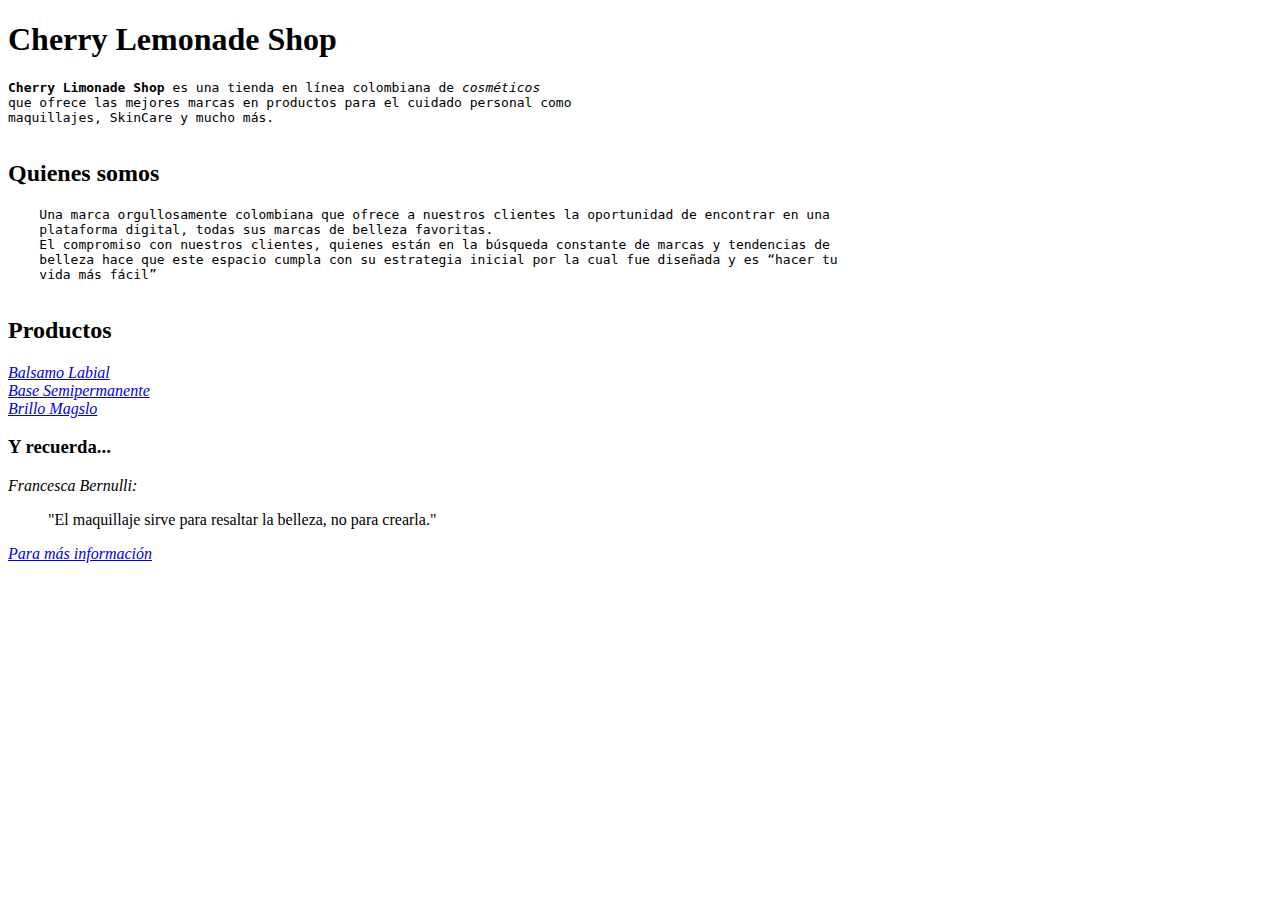
<file: estructura.html>
<!DOCTYPE html>
<html lang="en">

<head>
    <meta charset="UTF-8">
    <meta http-equiv="X-UA-Compatible" content="IE=edge">
    <meta name="viewport" content="width=device-width, initial-scale=1.0">
    <title>Actividad 1 - Estructura</title>
</head>

<body>
    <h1>Cherry Lemonade Shop</h1>

    <pre>
<strong>Cherry Limonade Shop </strong>es una tienda en línea colombiana de <dfn title="son preparaciones constituidas 
por sustancias naturales o sintéticas o sus mezclas,
 de uso externo para la piel, uñas, cavidad bucal,
 ojos, genitales externos, pie, rostro, cabello">cosméticos</dfn>
que ofrece las mejores marcas en productos para el cuidado personal como
maquillajes, SkinCare y mucho más.
    </pre>

    <h2> Quienes somos </h2>

    <pre>
    Una marca orgullosamente colombiana que ofrece a nuestros clientes la oportunidad de encontrar en una
    plataforma digital, todas sus marcas de belleza favoritas. 
    El compromiso con nuestros clientes, quienes están en la búsqueda constante de marcas y tendencias de 
    belleza hace que este espacio cumpla con su estrategia inicial por la cual fue diseñada y es “hacer tu
    vida más fácil”
    </pre>

    <h2>Productos</h2>
    <p>
        <a href="https://es.wikipedia.org/wiki/B%C3%A1lsamo_labial" target="_blank"> <em> Balsamo Labial</em> </a>
        <br>
        <a href="https://dekounas.com/product/base-semipermanente-lacquer-pro-7-5-ml/" target="_blank"> <em> Base
                Semipermanente</em> </a>
        <br>
        <a href="https://www.tiendadelabelleza.co/productos/maquillaje/unas/esmalte/brillo-masglo/" target="_blank">
            <em> Brillo Magslo</em> </a>

    <h3>Y recuerda...</h3>
    <cite>Francesca Bernulli:</cite>
    <blockquote>
        "El maquillaje sirve para resaltar la belleza, no para crearla."
    </blockquote>

    <a href="mailto:CherryLemonadeShop@gmail.com?subject=Solicitud de más información"> <em> Para más información
        </em> </a>
    </p>

</body>

</html>
</file>
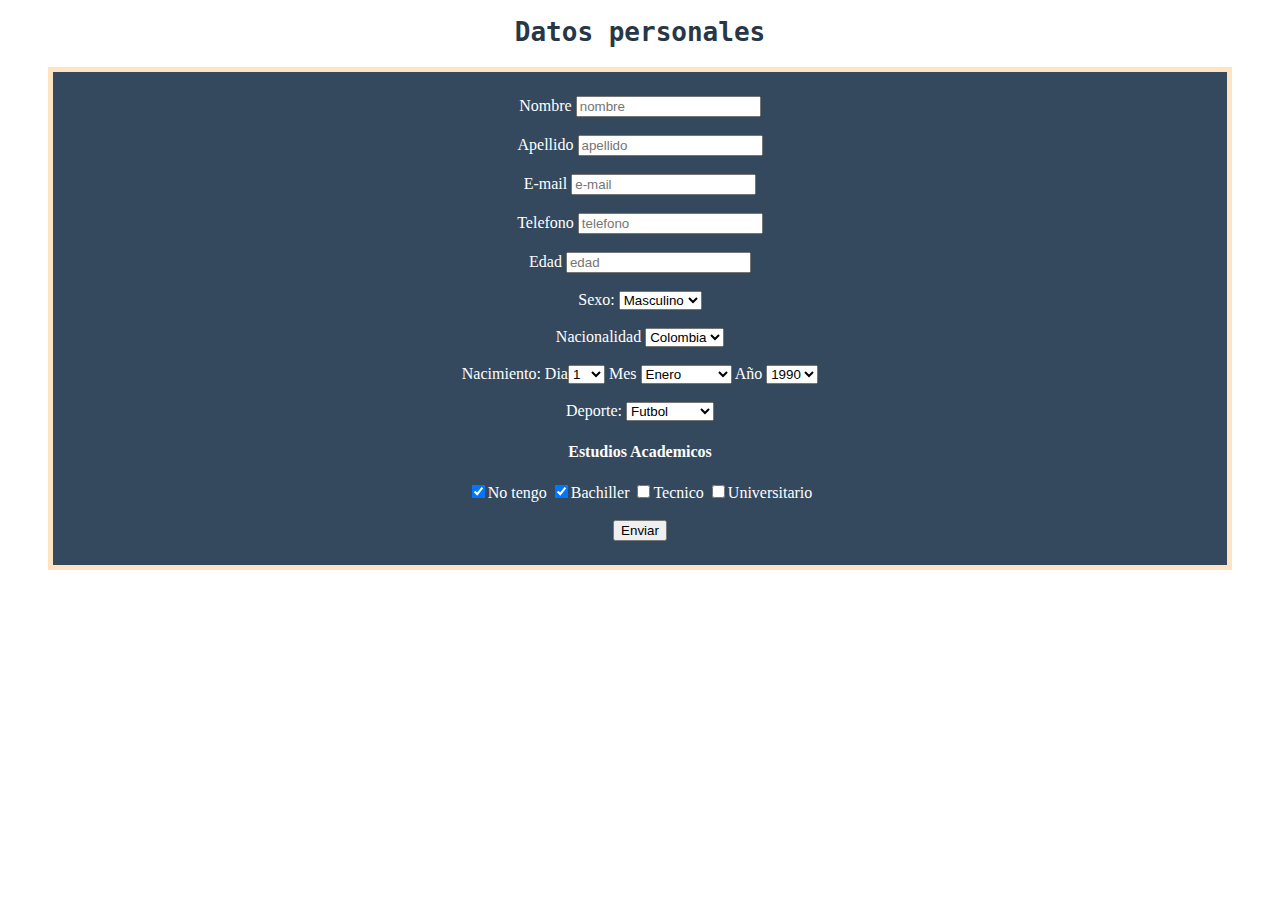
<file: formulario.html>
<!DOCTYPE html>
<html>
<head>
    <title>formulario</title>
    <link rel="stylesheet" href="style.css">
</head>
<body>
    <h1 class="text-tittle"> Datos personales</h1>
    <form class="text-form contenedor">
        <label>Nombre <input type="text" placeholder="nombre"></label><br>
        <br>  <label>Apellido <input type="text" placeholder="apellido"></label><br>
        <br> <label>E-mail <input type="text" placeholder="e-mail"></label><br>
        <br><label>Telefono <input type="text" placeholder="telefono"></label><br>
        <br><label>Edad <input type="text" placeholder="edad"></label><br>
        <br>
        <label>
            Sexo: <select name="" id="">
                <option value="">Masculino</option>
                <option value="">Femenino</option>

            </select>
        </label><br><br>
        <label>
            Nacionalidad <select>
                <option>Colombia</option>
                <option>Chile</option>
                <option>Peru</option>
                <option>España</option>
                <option>Mexico</option>
            </select><br><br>
            Nacimiento:  Dia<select>
                <option>1</option>
                <option>2</option>
                <option>3</option>
                <option>4</option>
                <option>5</option>
                <option>6</option>
                <option>7</option>
                <option>8</option>
                <option>9</option>
                <option>10</option>
            </select>
            Mes <select>
                <option>Enero</option>
                <option>Febrero</option>
                <option>Marzo</option>
                <option>Abril</option>
                <option>Mayo</option>
                <option>Junio</option>
                <option>Julio</option>
                <option>Agosto</option>
                <option>Septiembre</option>
                <option>Obtubre</option>
                <option>Noviembre</option>
                <option>Diciembre</option>
            </select>
            Año <select>
                <option>1990</option>
                <option>1999</option>
                <option>2000</option>
                <option>2001</option>
                <option>2002</option>
                <option>2003</option>
                <option>2004</option>
            </select>
        </label><br><br>
        <label>
            Deporte: <select name="" id="">
                <option value="">Futbol</option>
                <option value="">Baloncesto</option>
                <option value="">Ciclismo</option>
                <option value="">Voleibol</option>
            </select>
        </label><br>
        <h4>Estudios Academicos</h4>
        <label>
            <input  type="checkbox" name="personality" checked>No tengo
        </label>
        <label>
            <input type="checkbox" name="personality" checked>Bachiller
        </label>
        <label>
            <input type="checkbox" name="personality">Tecnico
        </label>
        <label>
            <input type="checkbox" name="personality">Universitario
        </label><br>
        <br><button type="submit">Enviar</button>
    </form>
</body>
</html>
</file>
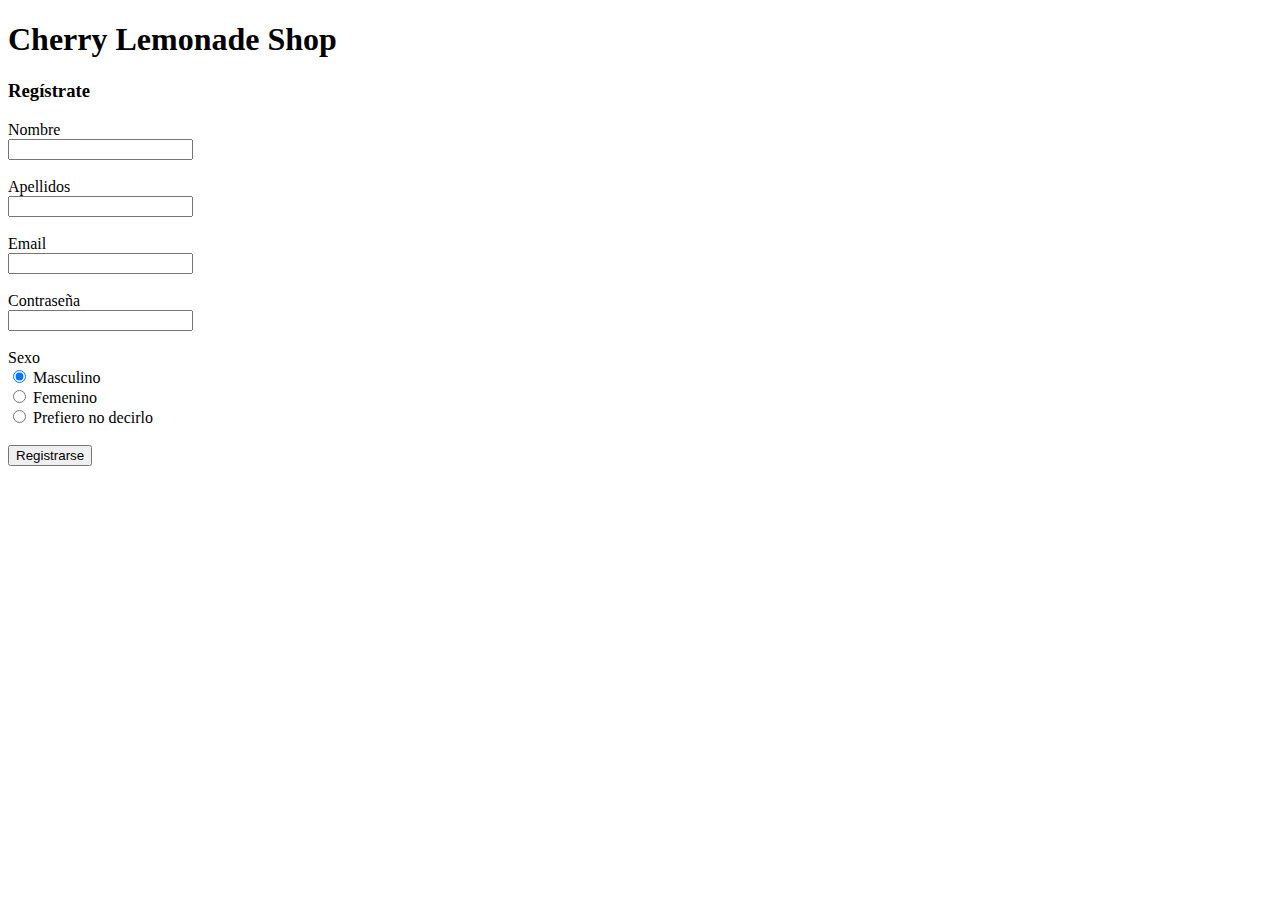
<file: formularios.html>
<!DOCTYPE html>
<html lang="en">

<head>
    <meta charset="UTF-8">
    <meta http-equiv="X-UA-Compatible" content="IE=edge">
    <meta name="viewport" content="width=device-width, initial-scale=1.0">
    <title>Actividad 3 - Formularios</title>
</head>

<body>
    <h1> Cherry Lemonade Shop</h1>
    <h3>Regístrate</h3>

    <form action="http://www.librosweb.es/maneja_formulario.php" method="post">

        Nombre <br />
        <input type="text" name="nombre" value="" />
        <br><br />
        Apellidos <br />
        <input type="text" name="apellido" value="" />
        <br><br />
        Email <br />
        <input type="email" name="correo" />
        <br><br />
        Contraseña <br />
        <input type="password" name="contrasena" value="" />
        <br><br />
        Sexo <br />
        <input type="radio" name="sexo" value="hombre" checked="checked" /> Masculino <br />
        <input type="radio" name="sexo" value="mujer" /> Femenino<br />
        <input type="radio" name="sexo" value="nn" /> Prefiero no decirlo<br /><br />
        <input type="submit" name="enviar" value="Registrarse" />


    </form>

    <br><br />

    <form>



    </form>

</body>

</html>
</file>
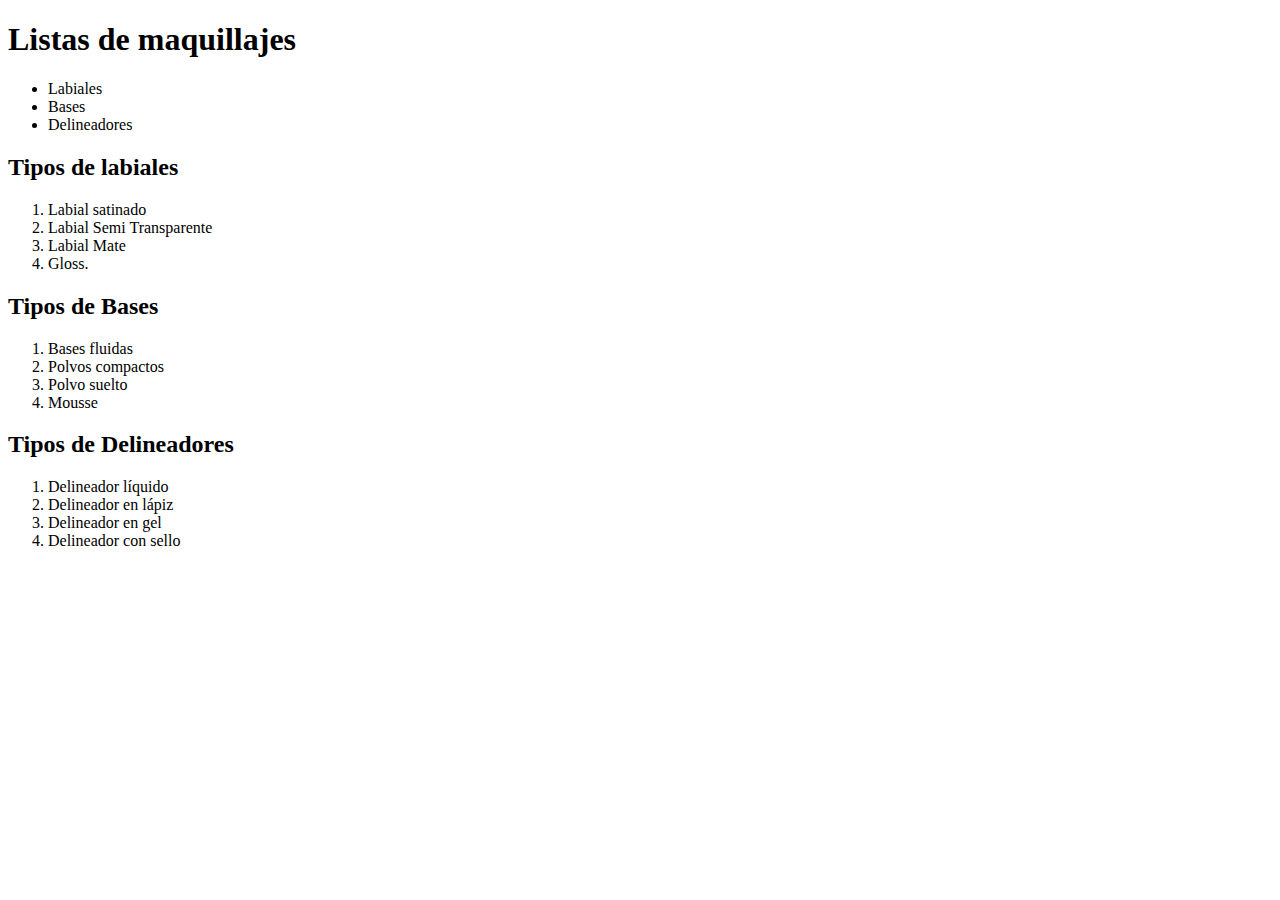
<file: lista.html>
<!DOCTYPE html>
<html lang="en">

<head>
    <meta charset="UTF-8">
    <meta http-equiv="X-UA-Compatible" content="IE=edge">
    <meta name="viewport" content="width=device-width, initial-scale=1.0">
    <title>Actividad 2 - Listas</title>
</head>

<body>
    <h1>Listas de maquillajes</h1>


    <ul>
        <li>Labiales</li>
        <li>Bases</li>
        <li>Delineadores</li>

    </ul>

    <h2>Tipos de labiales</h2>


    <ol>
        <li>Labial satinado</li>
        <li>Labial Semi Transparente</li>
        <li>Labial Mate</li>
        <li>Gloss.</li>
    </ol>

    <h2>Tipos de Bases</h2>


    <ol>
        <li>Bases fluidas</li>
        <li>Polvos compactos</li>
        <li>Polvo suelto</li>
        <li>Mousse</li>
    </ol>

    <h2>Tipos de Delineadores</h2>

    <ol>
        <li>Delineador líquido</li>
        <li>Delineador en lápiz</li>
        <li>Delineador en gel</li>
        <li>Delineador con sello</li>
    </ol>
</body>

</html>
</file>
<file: style.css>
.text-tittle{
    text-align: center;
    font-family: monospace;
    color: #273746 ;
}

.text-form{
    text-align: center;
}

.contenedor{
    border-style: solid;
    border-color: bisque;
    border-width: 5px;
    text-align: center;
    background-color:#34495E ;
    color: white;
    margin: 20px 40px 20px 40px;
    padding: 1.5em;
}
</file>
